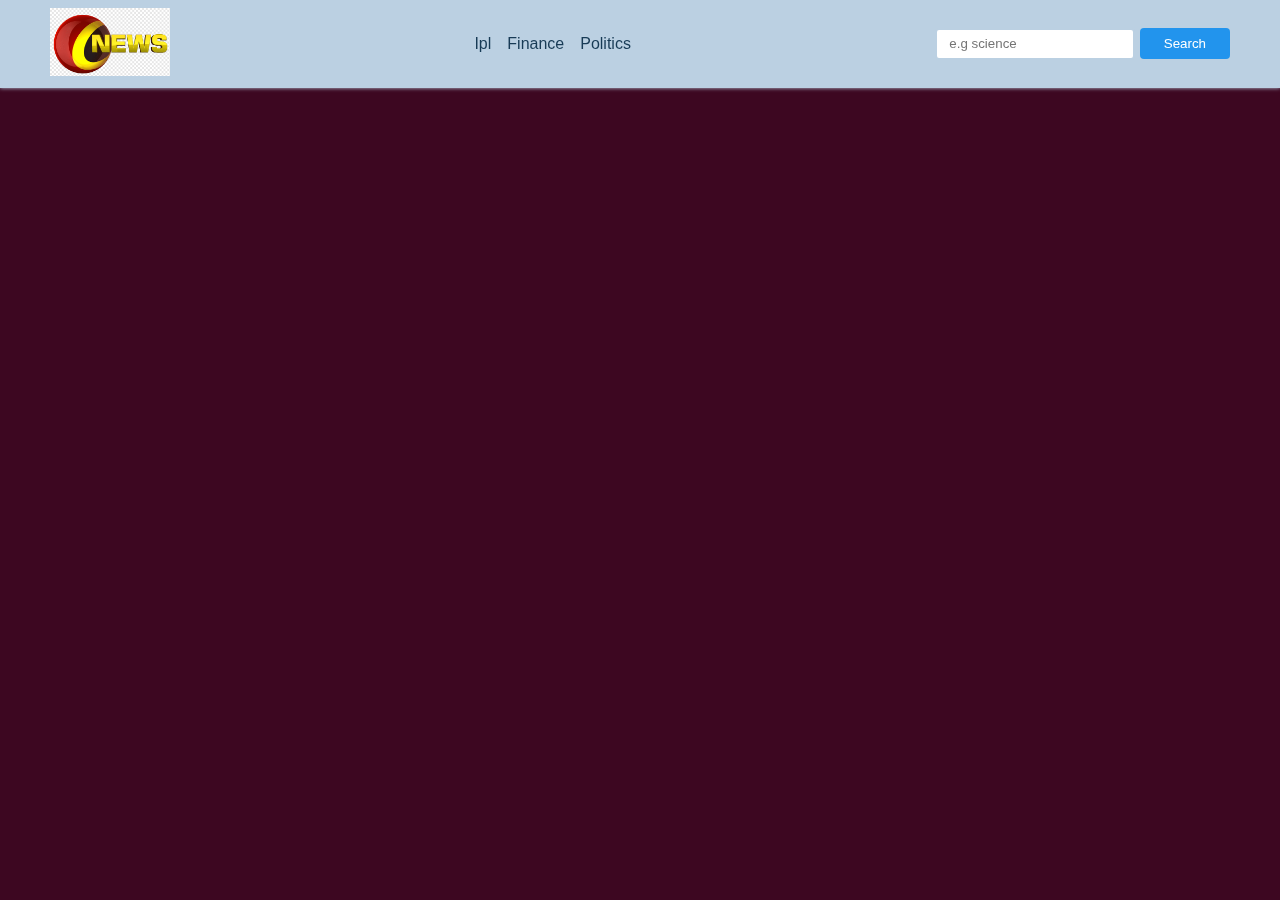
<file: index.html>
<!DOCTYPE html>
 <html lang="en">
 <head>
  <meta charset="UTF-8">
  <meta name="viewport" content="width=device-width, initial-scale=1.0">
  <title>News App</title>
  <link rel="stylesheet" href="style.css">
 </head>
 <body style="background-color: rgb(61, 7, 33);">
    <nav>
      <div class="main-nav container flex">
         <a href="#" onclick="reload()" class="company-logo"><img src="logo/logo.png">
         </a>
        <div class="nav-links">
          <ul class="flex">
            <li class="hover-link nav-item" id="ipl" onclick="onNavItemClick('ipl')">Ipl</li>
            <li class="hover-link nav-item" id="finance" onclick="onNavItemClick('finance')">Finance</li>
            <li class="hover-link nav-item" id="politics" onclick="onNavItemClick('politics')">Politics</li>
          </ul>
        </div>
        <div class="search-bar">
          <input id="search-text" type="text" class="news-input" placeholder="e.g science"/>
           <button id="search-button" class="search-button">Search</button>
        </div>
      </div>
    </nav>
    <main>
      <div class="cards-container container flex" id="cards-container">
      </div>
    </main> 
    <template id="template-news-card">
      <div class="card">
        <div class="card-header">
          <img src="https://via.placeholder.com/400x200" alt="news-img" id="news-img">
        </div>
        <div class="card-content">
          <h3 id="news-title">This is the title</h3>
          <h6 class="news-source" id="news-source">End Gadget 26/08/2023</h6>
          <p class="news-desc" id="news-desc">Lorem, ipsum dolor sit amet consectetur adipisicing elit. Dolor, dicta consequatur molestiae dolorem deleniti officia placeat omnis tenetur quidem, dolorum ad at molestias rerum. Nam dignissimos iste recusandae labore perferendis!</p>
        </div>
      </div>
    </template>
    <script src="script.js"></script> 
 </body>
 </html>
</file>
<file: style.css>
*{
    padding: 0;
    margin: 0;
    box-sizing: border-box;
}
:root{
    --primary-text-color : #183b56;
    --secondary-text-color : #577592;
    --accent-color : #2294ed;
    --accent-color-dark : #1d69a3;
    --padding-inline-section : 20px;
}
body{
    font-family: sans-serif;
    color: var(--primary-text-color);
}
p{
    font-family: "Roboto",sans-serif;
    color : var(--secondary-text-color);
    line-height: 1.4rem;
}
a{
    text-decoration: none;
}
ul{
    list-style: none;

}
.flex{
    display: flex;
    align-items: center;
}
.container{
    max-width: 1180px;
    margin-inline: auto;
    overflow: hidden;
}
nav{
    background-color: #bbd0e2;
    box-shadow: 0 0 4px #bbd0e2;
    position: fixed;
    top: 0;
    z-index: 99;
    left: 0;
    right: 0;
}
.main-nav{
    justify-content: space-between;
    padding-block: 8px;
}
.company-logo img{
    width: 120px;
    

}
.nav-links ul {
     gap: 16px;
  }
.hover-link{
    cursor: pointer;
} 
.hover-link:hover{ 
    color: var(--secondary-text-color);
} 
.hover-link:active{
    color: red;
}
.nav-item.active{
    color: var(--accent-color);
}
.search-bar{
    height: 32px;
    gap: 8px;
}
.news-input{
    width: 200px;
    height: 100%;
    padding-inline: 12px;
    border-radius: 4px;
    border: 2px solid #bbd0e2;
    font-family: "Roboto",sans-serif;

}
.search-button{
    background-color: var(--accent-color);
    color: white;
    padding: 8px 24px;
    border: none;
    border-radius: 4px;
    cursor: pointer;
    font-family: "Roboto",sans-serif;

    
}
.search-button:hover{
    background-color: var(--accent-color-dark);
}

main{
    padding-block: 20px;
    margin-top: 80px;
}
.cards-container{
    justify-content: space-between;
    flex-wrap: wrap;
    row-gap: 20px;
    align-items: start;
}
.card{
    width: 360px;
    min-height: 400px;
    box-shadow: 0 0 4px #d4ecff;
    border-radius: 4px;
    cursor: pointer;
    background-color: #fff;
    overflow: hidden;
     transition: all 0.3s ease; 
} 
.card:hover{
    box-shadow: 1px 1px 8px #d4ecff;
    background-color: #f9fdff;
    transform: translateY(-2px);
}
.card-header img{
    width: 100%;
    height: 180px;
    object-fit: cover;
}
.card-content{
    padding: 12px;
}
.news-source{
    margin-block: 12px;
}
</file>
